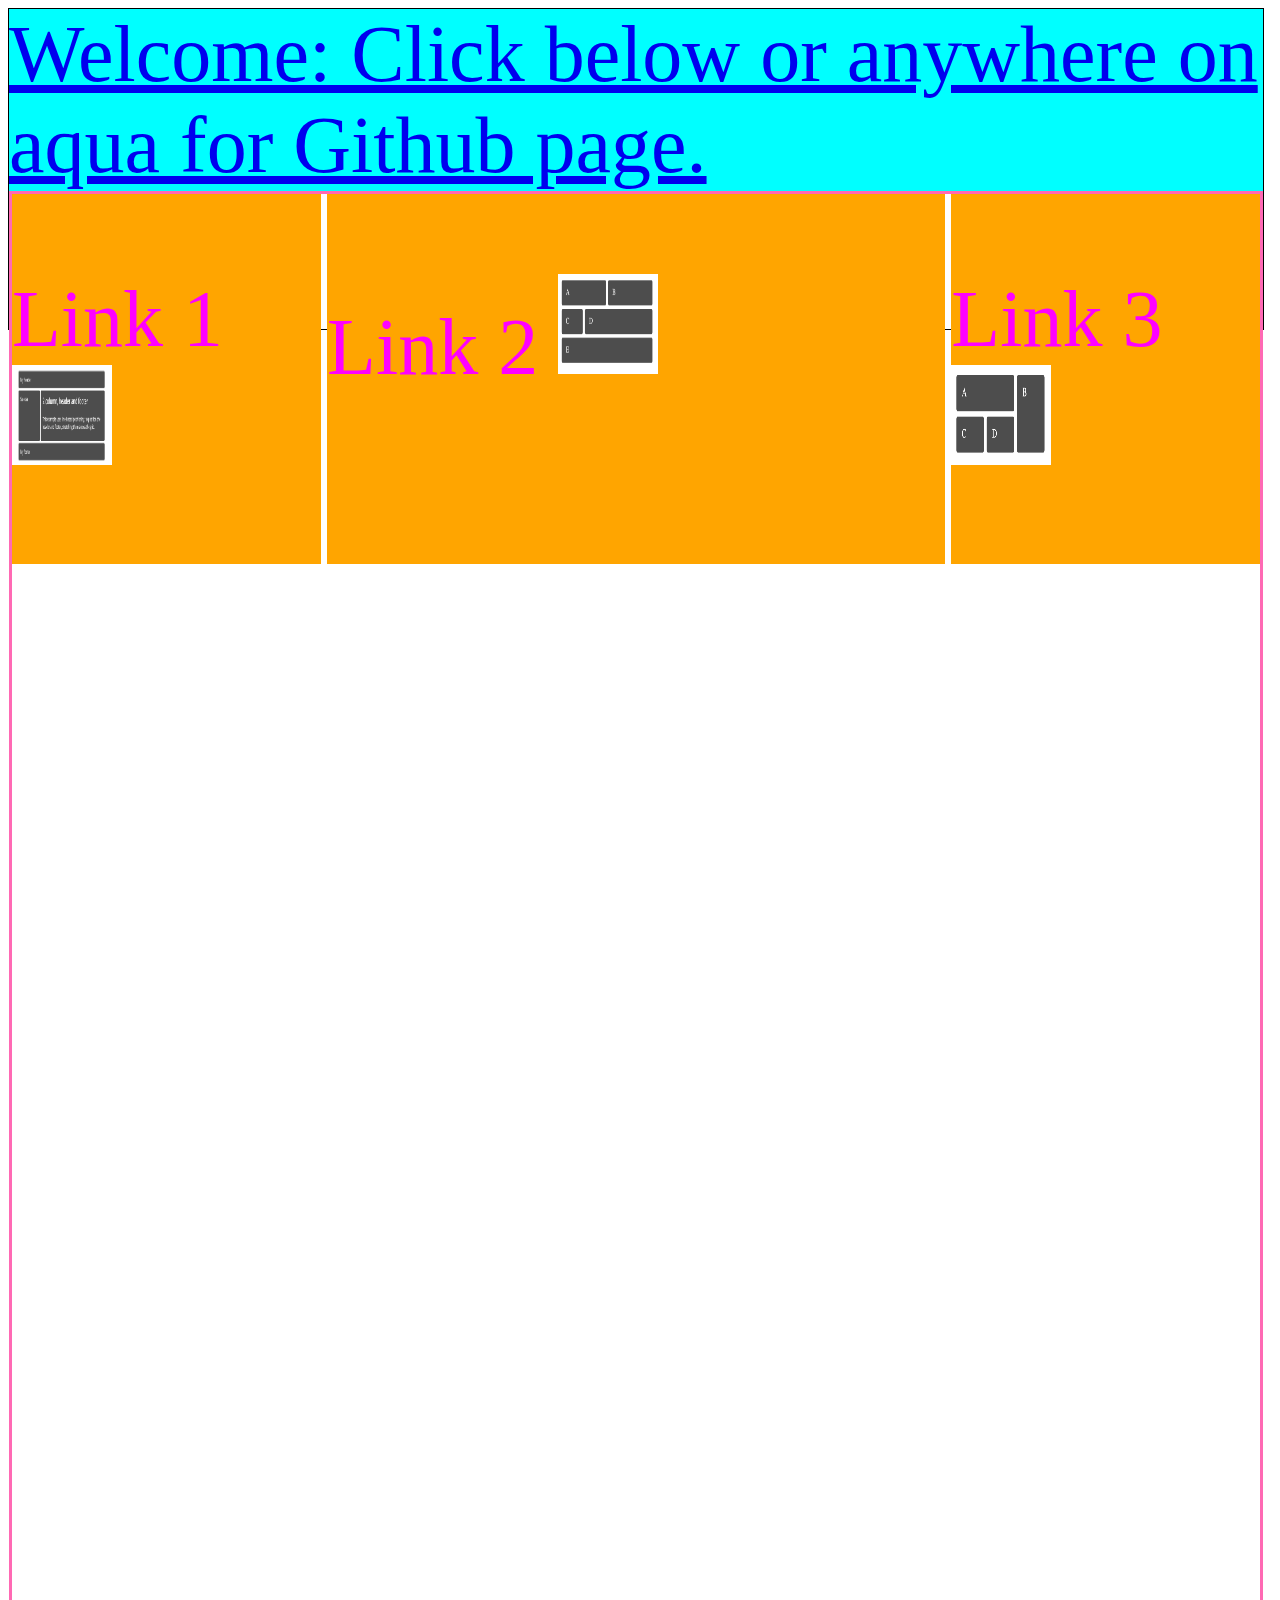
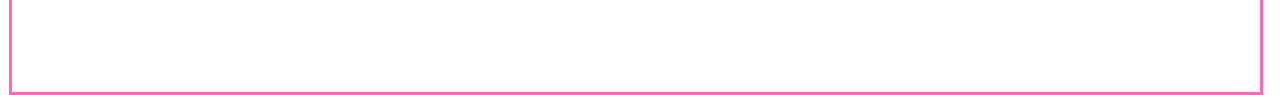
<file: index.html>
<!DOCTYPE html>
<html lang="en">
<head>
    <meta charset="UTF-8">
    <meta name="viewport" content="width=device-width, initial-scale=1.0">
    <title>Document</title>

<link rel="stylesheet" href="style.css">

</head>
<body>
    
<div id="container">

   <a href = https://github.com/C2rli3/module1_day3.git>

  
   <header id="header">

      Welcome: Click below or anywhere on aqua for Github page.
   </header>

</a>

   <main id="main">

<div class="children">

   <p>
      Link 1 <a href="inspi1.html">
      <img border="0" alt="Inspi_1" src="inspi1.png" width="100" height="100">
      </a>
      </p>

</div>
<div class="children">

   <p>
      Link 2 <a href="inspi2.html">
      <img border="0" alt="Inspi_2" src="inspi2.png" width="100" height="100">
      </a>
      </p>

</div>
<div class="children">

   <p>
      Link 3<a href="inspi3.html">
      <img border="0" alt="Inspi_3" src="inspi3.png" width="100" height="100">
      </a>
      </p>
   
</div>


   </main>

   <footer id="footer"> </footer>
    
</div>


</body>
</html>
</file>
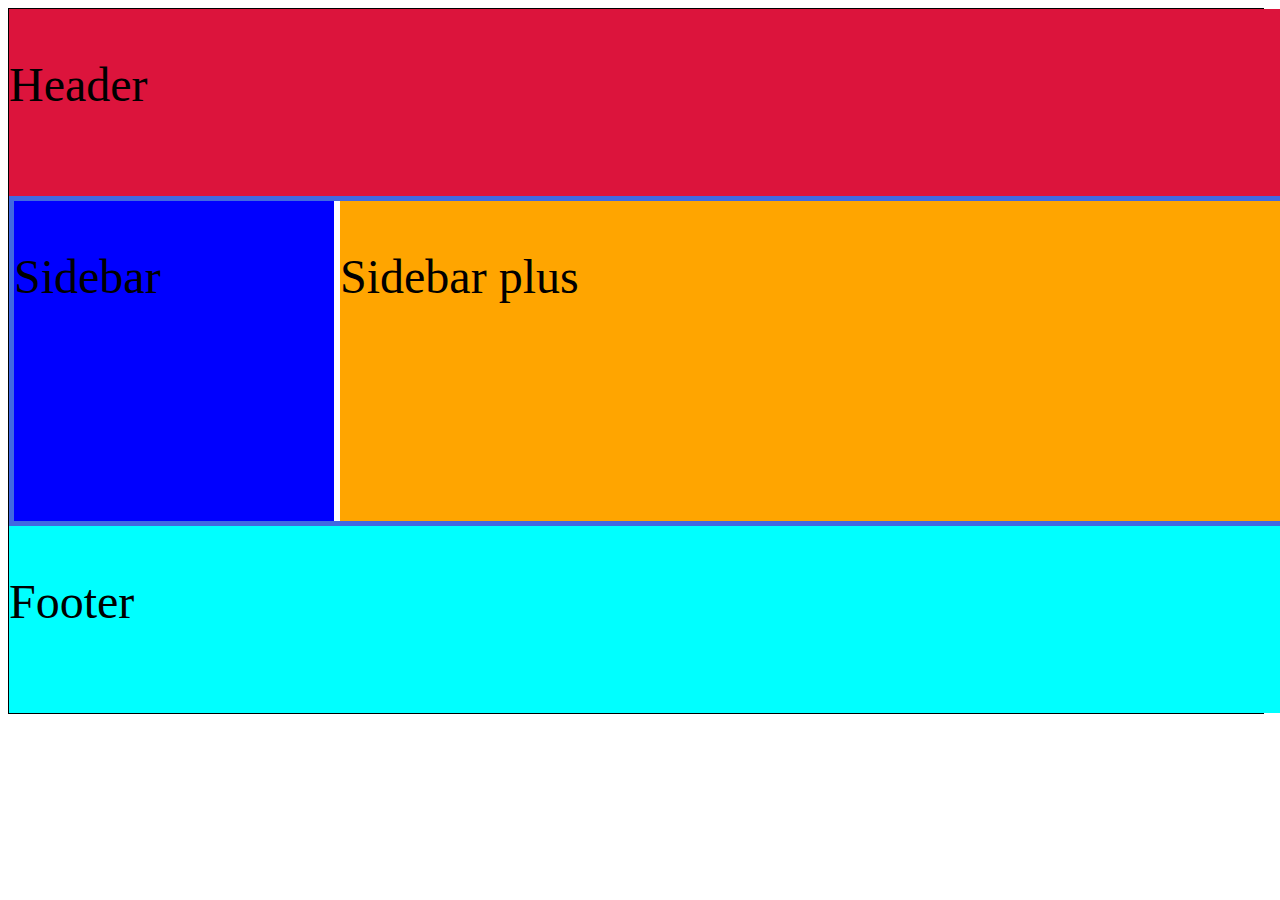
<file: inspi1.html>
<!-- Very complicated way-->


<!DOCTYPE html>
<html lang="en">
<head>
    <meta charset="UTF-8">
    <meta name="viewport" content="width=device-width, initial-scale=1.0">
    <title>Image 1</title>
    <link rel="stylesheet" href="css/style1.css">

</head>
<body>

    <div id="container">

<!-- 1.header
2. 2 sidebars 
3. Footer-->


<header id="header">

    <p> Header</p>

</header>


<div id="insp">

    <div class="sidebar">

        <p> Sidebar</p>
    </div>
    <div class="sidebarplus">
        <p> Sidebar plus</p>
    </div>


</div>


<footer id="footer">
<p> 
    Footer
</p>

</footer>



    </div>

    
</body>
</html>



<!--


<!DOCTYPE html>
<html lang="en">
<head>
    <meta charset="UTF-8">
    <meta name="viewport" content="width=device-width, initial-scale=1.0">
    <title>Inspi_1</title>
    <link rel="stylesheet" href="style.css">
</head>
<body>


    **** THIS IS A COMMENT BELLOW*****
     Going to need:
    1. Header
    2. Sidebar
    3. Sidebar_plus
    4. Footer

    ***COMMENT ENDS*****

<div id="container">

<header id="header">

    <p> Header</p>

</header>

<div id="insp">

    <div class="sidebar">

        <p> Sidebar</p>
    </div>
    <div class="sidebarplus">
        <p> Sidebar plus</p>
    </div>


</div>

<footer id="footer">

    <p> Footer</p>

</footer>


</div>


    
</body>
</html>


-->
</file>
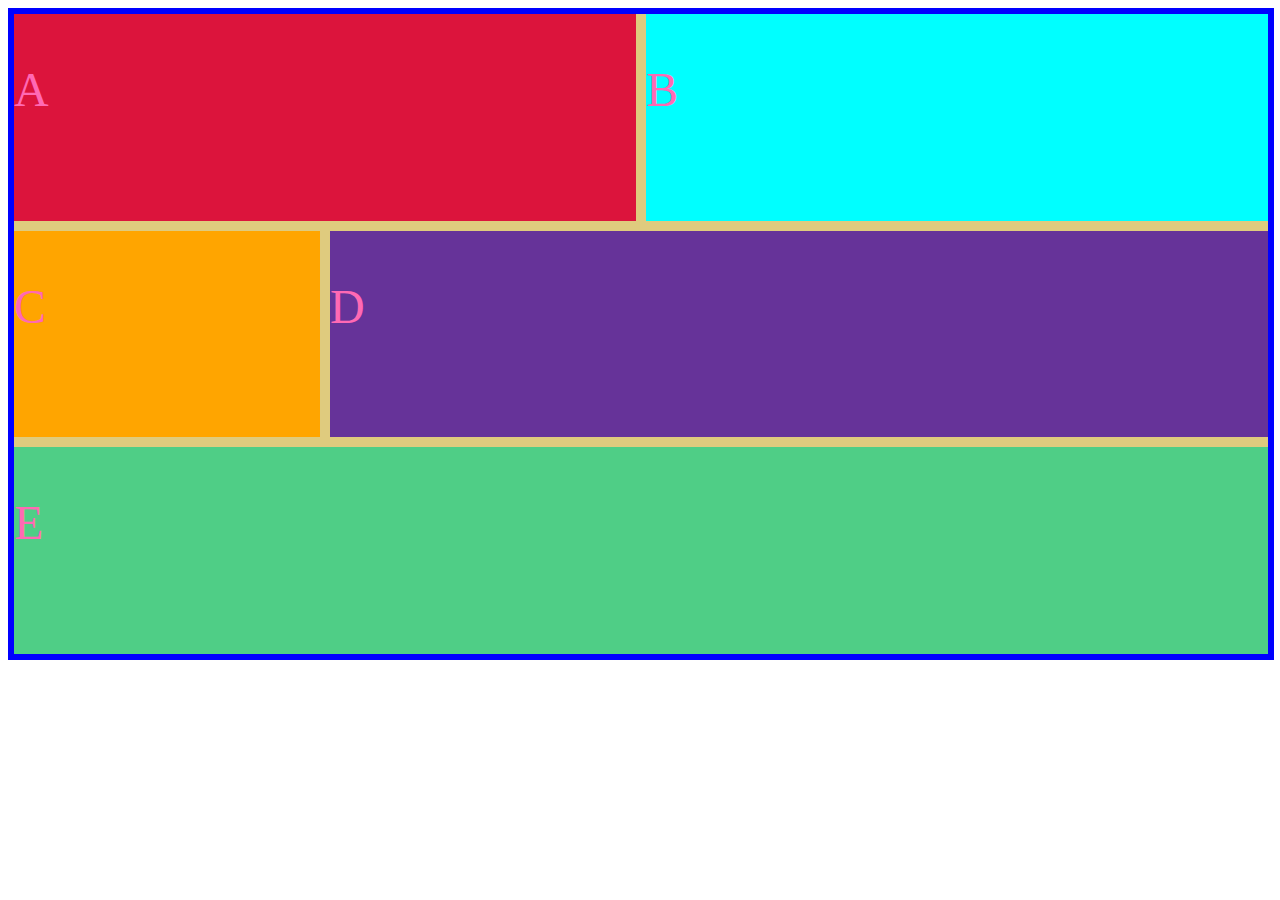
<file: inspi2.html>
<!DOCTYPE html>
<html lang="en">
<head>
    <meta charset="UTF-8">
    <meta name="viewport" content="width=device-width, initial-scale=1.0">
    <title>Document</title>
    <link rel="stylesheet" href="css/style2.css">

</head>
<body>
    
<div id="container">

<div class="a">

    <p> A</p>

</div>

<div class="b">

    <p> B</p>

</div>

<div class="c">

    <p> C</p>

</div>


<div class="d">

    <p> D</p>

</div>


<div class="e">
    
    <p> E</p>

</div>




</div>


</body>
</html>
</file>
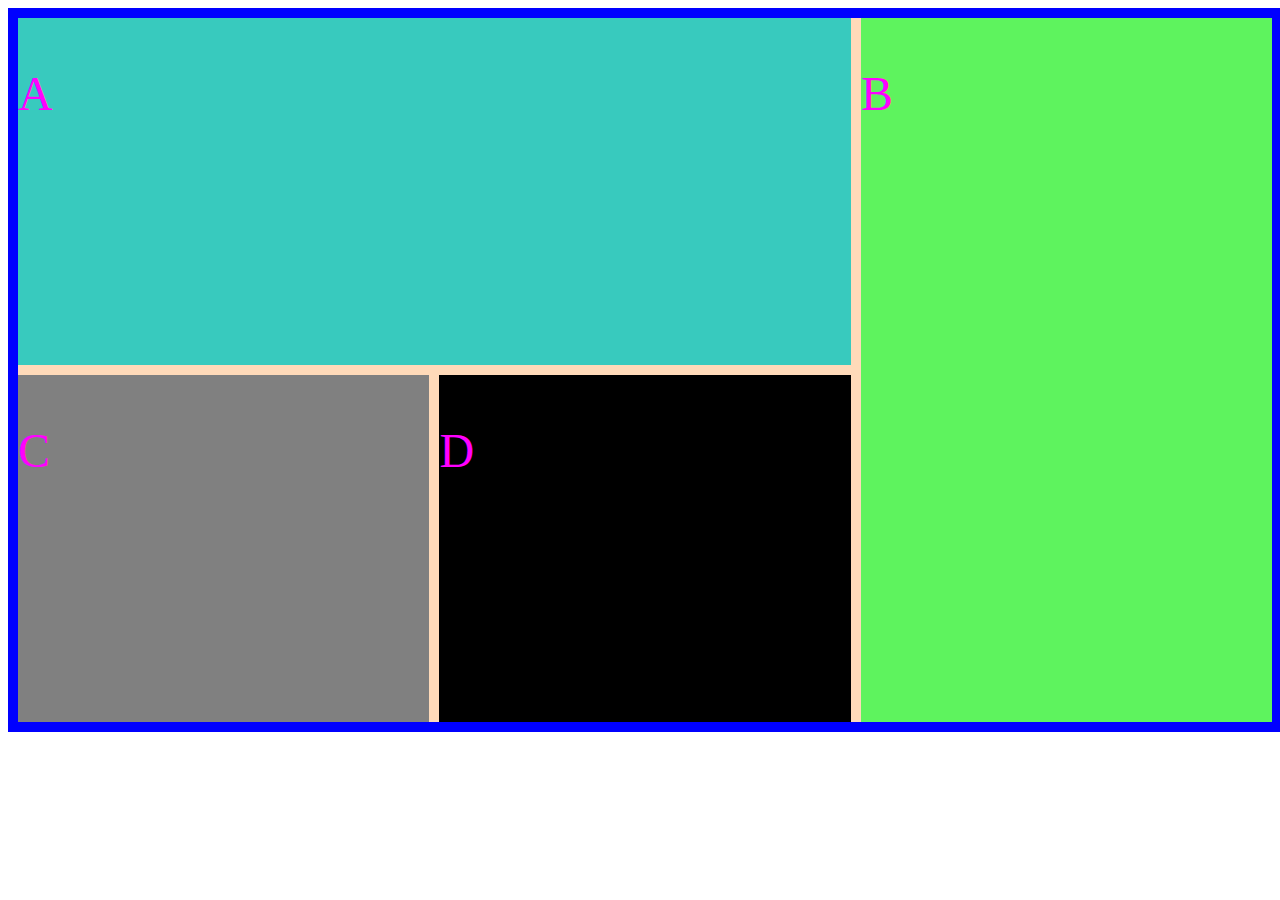
<file: inspi3.html>
<!DOCTYPE html>
<html lang="en">
<head>
    <meta charset="UTF-8">
    <meta name="viewport" content="width=, initial-scale=1.0">
    <title>Inspi_3</title>
    <link rel="stylesheet" href="css/style3.css">
</head>
<body>
    

<div id="container">

<div class="a">

    <p>A</p>

</div>


<div class="b">

    <p>B</p>
    
</div>


<div class="c">

    <p>C</p>

</div>


<div class="d">

    <p>D</p>

</div>


</div>


</body>
</html>
</file>
<file: style.css>
#container{

    border: solid black 1px;
    width: 98vw;
    height: 25vw;
    display: grid; 
    grid-template-rows: 1fr 6fr 1fr;

}

#header{

    background-color: aqua;
    font-size: 5rem;
}

/*  3 columnns and 4 rows

column 1: width 1/4
column 2: width 2/4
column 3: width 1/4
*/

#main{

    border: solid hotpink 3px;
    display: grid;
    grid-template-columns: 1fr 2fr 1fr;
    grid-template-rows: 1fr 1fr 1fr 1fr;
    grid-gap: 6px;
    
}

.children{
    background-color: orange;
 
    
}

#footer{

    background-color: green;
}

p{
    font-size: 5rem;
    color:magenta;
}

#insp{

    border:solid royalblue 5px;
    display: grid;
    height: 25vw;
    grid-template-columns: 1fr 2fr 1fr;
    grid-template-rows: 1fr 1fr 1fr 1fr;
    grid-gap: 6px;
    
}

.sidebar{
    background-color: orange;
    height: 200%;

    
}

.sidebarplus{
    background-color: orange;
    width: 15%;
    height: 140%;
   
    
}
</file>
<file: css/style1.css>
#container{

    border: solid black 1px;
    width: 98vw;
    height: 55vw;;
    display: grid; 
    grid-template-columns: auto;
    grid-template-rows: 1fr 1fr 1fr;

}

#insp{

    border:solid royalblue 5px;
    display: grid;
    width: 98%;
    height: 25vw;
    grid-template-rows: 1fr 2fr;
    grid-template-columns: 1fr;
    gap: 6px;
    

}


p{

    color:black;
    font-size: 3rem;
}

header{

    background-color: crimson;
}

.sidebar{
    background-color: blue;
    width: 25vw;
    height: 25vw;;
    
}

.sidebarplus{
    background-color: orange;
    width:75vw;
    height: auto;
    grid-row: span 1;
    grid-column-start: 2;
    grid-column-end: 2;
    
}



footer{

    background-color: aqua;
}
</file>
<file: css/style2.css>
p{

color: hotpink;
font-size: 3rem;

}

#container{

    background-color: rgb(223, 203, 126);
    width: 98vw;
    height: 50vw;
    display: grid;
    border: solid blue 6px;
    gap: 10px;
    grid-template-columns: 1fr 1fr 1fr 1fr;
    grid-template-rows: 1fr 1fr 1fr;
    flex-wrap: nowrap;

}





.a{
grid-column: 1/3;
background-color: crimson;
}

.b{
    grid-column: 3/5;
    background-color: aqua;
}

.c{

    grid-row: 2;
    grid-column: 1/2;
    background-color: orange;
}

.d{
    grid-row: 2;
    grid-column: 2/5;
    background-color: rebeccapurple;
    flex-wrap: nowrap;
}

.e{
    grid-row: 3;
    grid-column:1/5;
    background-color: rgb(79, 206, 134);
}
</file>
<file: css/style3.css>
p{ 
color: magenta;
font-size: 3rem;
}

#container{

    background-color: peachpuff;
    height: 55vw;
    width: 98vw;
    display: grid;
    grid-template-columns: repeat(3,1fr);
    grid-template-rows: repeat(2,1fr);
    flex-wrap: nowrap;
    gap: 10px;
    border: solid blue 10px;

}

.a{

    background-color: rgb(56, 202, 190);
    grid-column: 1/3;
    grid-row: 1/1;

}

.b{

    background-color: rgb(94, 243, 94);
    grid-row: 1/3;
}

.c{

    background-color: grey;

}

.d{

    background-color: black;

}
</file>
